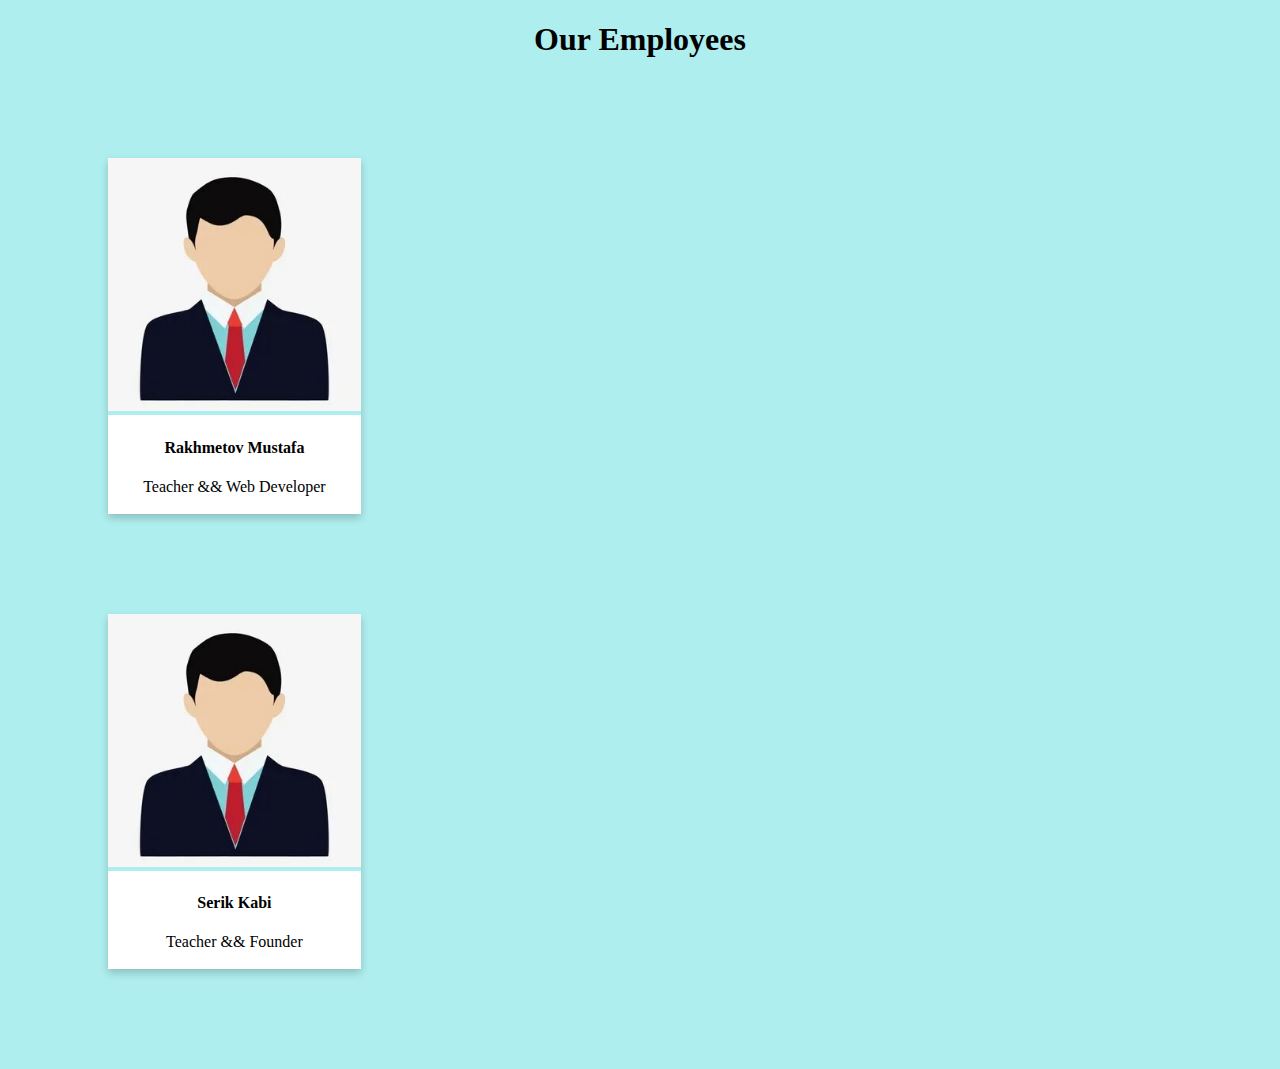
<file: Mustafa, Serik/pages/1.html>
<!DOCTYPE html>
<html lang="en" dir="ltr">
  <head>
    <meta charset="utf-8">
    <link rel="stylesheet" href="style_1.css">
    <title>Overview</title>
  </head>
  <body>
<h1>Our Employees</h1>

<div class="card">
  <img src="i.jpg" alt="Avatar" style="width:100%">
  <div class="container">
    <h4><b>Rakhmetov Mustafa</b></h4>
    <p>Teacher && Web Developer</p>
  </div>
</div>

<div class="card">
  <img src="i.jpg" alt="Avatar" style="width:100%">
  <div class="container">
    <h4><b>Serik Kabi</b></h4>
    <p>Teacher && Founder</p>
  </div>
</div>

  </body>
</html>
</file>
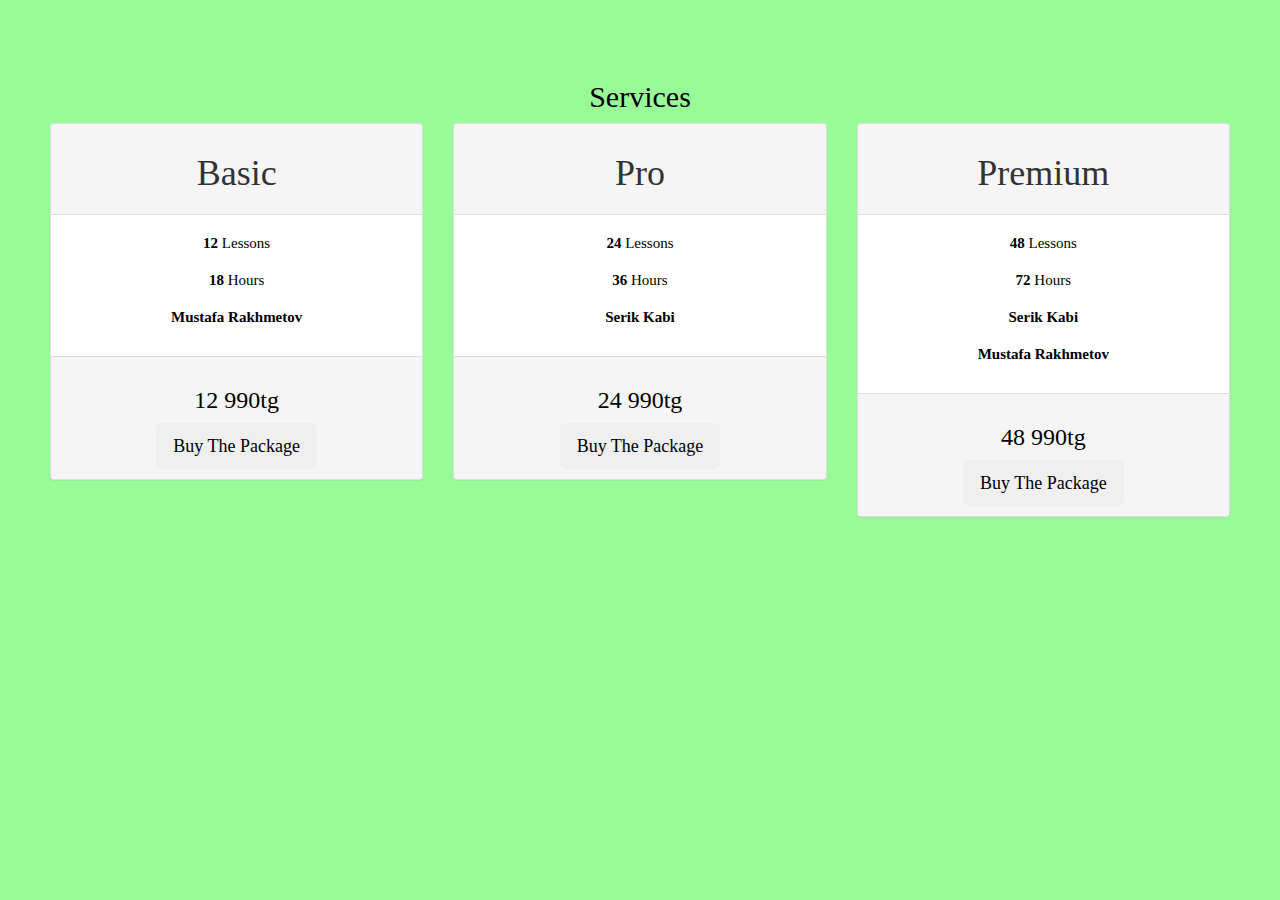
<file: Mustafa, Serik/pages/2.html>
<!DOCTYPE html>
<html lang="en">
<head>
  <title>Services</title>
  <meta charset="utf-8">
  <meta name="viewport" content="width=device-width, initial-scale=1">
  <link rel="stylesheet" href="https://maxcdn.bootstrapcdn.com/bootstrap/3.4.1/css/bootstrap.min.css">
  <link rel="stylesheet" href="style_2.css">
</head>
<div id="pricing" class="container-fluid">
  <div class="text-center">
    <h2>Services</h2>
  </div>
  <div class="row slideanim">
    <div class="col-sm-4 col-xs-12">
      <div class="panel panel-default text-center">
        <div class="panel-heading">
          <h1>Basic</h1>
        </div>
        <div class="panel-body">
          <p><strong>12</strong> Lessons</p>
          <p><strong>18</strong>  Hours</p>
          <p><strong>Mustafa Rakhmetov</strong></p>
        </div>
        <div class="panel-footer">
          <h3>12 990tg</h3>
          <button class="btn btn-lg">Buy The Package</button>
        </div>
      </div>
    </div>
    <div class="col-sm-4 col-xs-12">
      <div class="panel panel-default text-center">
        <div class="panel-heading">
          <h1>Pro</h1>
        </div>
        <div class="panel-body">
          <p><strong>24</strong> Lessons</p>
          <p><strong>36</strong> Hours</p>
          <p><strong>Serik Kabi</strong></p>
        </div>
        <div class="panel-footer">
          <h3>24 990tg</h3>
          <button class="btn btn-lg">Buy The Package</button>
        </div>
      </div>
    </div>
    <div class="col-sm-4 col-xs-12">
      <div class="panel panel-default text-center">
        <div class="panel-heading">
          <h1>Premium</h1>
        </div>
        <div class="panel-body">
          <p><strong>48</strong> Lessons</p>
          <p><strong>72</strong> Hours</p>
          <p><strong>Serik Kabi</strong></p>
          <p><strong>Mustafa Rakhmetov</strong></p>
        </div>
        <div class="panel-footer">
          <h3>48 990tg</h3>
          <button class="btn btn-lg">Buy The Package</button>
        </div>
      </div>
    </div>
  </div>
</div>


<script>
$(document).ready(function(){
  $("footer a[href='#myPage']").on('click', function(event) {
    if (this.hash !== "") {
      // Prevent default anchor click behavior
      event.preventDefault();

      // Store hash
      var hash = this.hash;

      // Using jQuery's animate() method to add smooth page scroll
      // The optional number (900) specifies the number of milliseconds it takes to scroll to the specified area
      $('html, body').animate({
        scrollTop: $(hash).offset().top
      }, 900, function(){

        // Add hash (#) to URL when done scrolling (default click behavior)
        window.location.hash = hash;
      });
    } // End if
  });

  $(window).scroll(function() {
    $(".slideanim").each(function(){
      var pos = $(this).offset().top;

      var winTop = $(window).scrollTop();
        if (pos < winTop + 600) {
          $(this).addClass("slide");
        }
    });
  });
})
</script>

</body>
</html>
</file>
<file: Mustafa, Serik/pages/style_1.css>
body {
background-color: #AFEEEE;
text-align: center;
  }

  .card {
    box-shadow: 0 4px 8px 0 rgba(0,0,0,0.2);
    transition: 0.3s;
    width: 20%;
    margin: 100px;
  }

  .card:hover {
    box-shadow: 0 8px 16px 0 rgba(0,0,0,0.2);
  }

  .container {
    padding: 2px 16px;
    background-color: white;
  }

  .stat__text {
      font-size: 14px;
      text-transform: uppercase;
  }
</file>
<file: Mustafa, Serik/pages/style_2.css>
body {
  font: 400 15px Lato, sans-serif;
  line-height: 1.8;
  color: black;
    font-family: Verdana;
    background-color: #98FB98;
}
.container-fluid {
  padding: 60px 50px;
}
</file>
